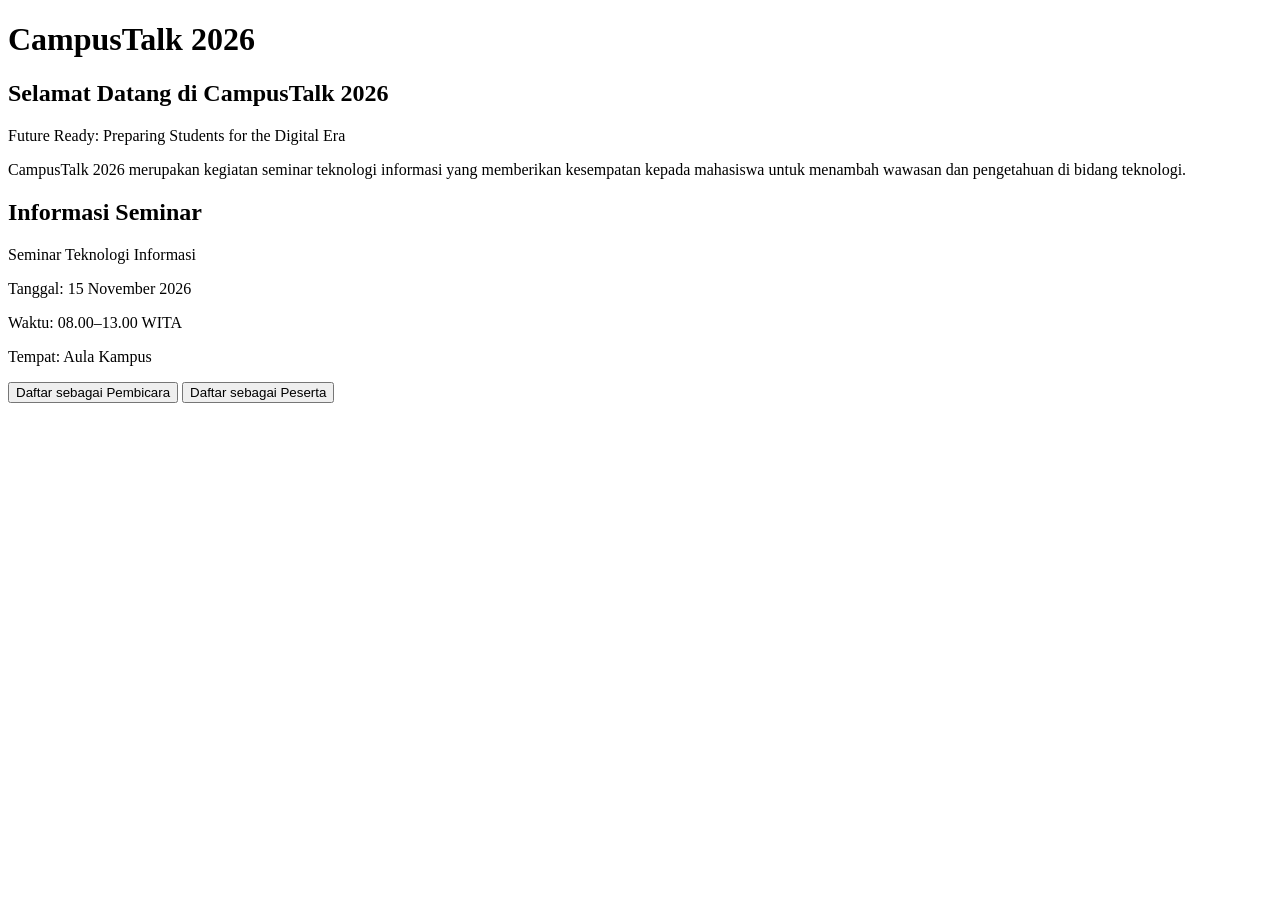
<file: index.html>
<!DOCTYPE html>
<html lang="id">
<head>
    <meta charset="UTF-8">
    <meta name="viewport" content="width=device-width, initial-scale=1.0">

    <title>Beranda CampusTalk 2026</title>

</head>

<body>

    <h1>CampusTalk 2026</h1>

    <div class="container">

        <h2>Selamat Datang di CampusTalk 2026</h2>

        <p>
            Future Ready: Preparing Students for the Digital Era
        </p>

        <p>
            CampusTalk 2026 merupakan kegiatan seminar
            teknologi informasi yang memberikan kesempatan
            kepada mahasiswa untuk menambah wawasan dan
            pengetahuan di bidang teknologi.
        </p>

        <h2>Informasi Seminar</h2>

        <p>Seminar Teknologi Informasi</p>

        <p>Tanggal: 15 November 2026</p>

        <p>Waktu: 08.00–13.00 WITA</p>

        <p>Tempat: Aula Kampus</p>

        <button onclick="window.location.href='index2.html'">
            Daftar sebagai Pembicara
        </button>

        <button onclick="window.location.href='form.html'">
            Daftar sebagai Peserta
        </button>


    </div>

</body>
</html>
</file>
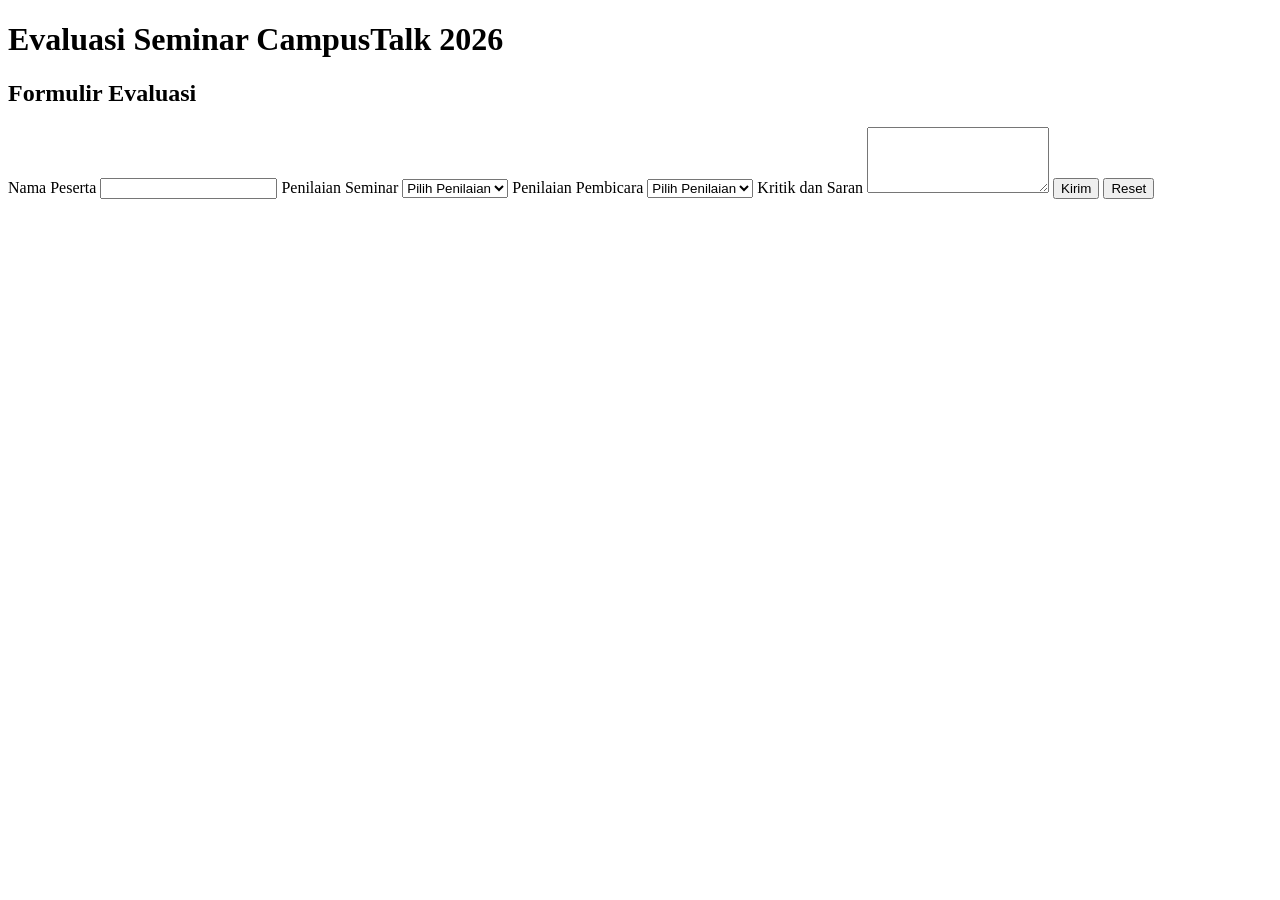
<file: evaluasi.html>
<!DOCTYPE html>
<html>
<head>
    <title>Evaluasi CampusTalk 2026</title>

</head>

<body>

    <h1>Evaluasi Seminar CampusTalk 2026</h1>

    <div class="formulir" id="formulir">

        <h2>Formulir Evaluasi</h2>

        <form onsubmit="kirimEvaluasi(event)">

            <label>Nama Peserta</label>
            <input type="text" name="nama" required>

            <label>Penilaian Seminar</label>
            <select name="penilaian" required>
                <option value="">Pilih Penilaian</option>
                <option>Sangat Baik</option>
                <option>Baik</option>
                <option>Cukup</option>
                <option>Kurang</option>
            </select>

            <label>Penilaian Pembicara</label>
            <select name="pembicara" required>
                <option value="">Pilih Penilaian</option>
                <option>Sangat Baik</option>
                <option>Baik</option>
                <option>Cukup</option>
                <option>Kurang</option>
            </select>

            <label>Kritik dan Saran</label>
            <textarea name="saran" rows="4" required></textarea>

            <button type="submit">Kirim</button>
            <button type="reset">Reset</button>

        </form>

    </div>

    <div class="formulir" id="hasil" style="display:none;">

        <h2>Terima Kasih!</h2>
       
        <p>Selamat kepada <span id="nama"></span> Evaluasi seminarmu berhasil dikirim!</p>


        <a href="index.html">Kembali ke Beranda</a>

    </div>

    <script>
        function kirimEvaluasi(event) {
            event.preventDefault();

            let form = event.target;

            document.getElementById("nama").innerHTML = form.nama.value;


            document.getElementById("formulir").style.display = "none";
            document.getElementById("hasil").style.display = "block";}
        
    </script>


</body>
</html>
</file>
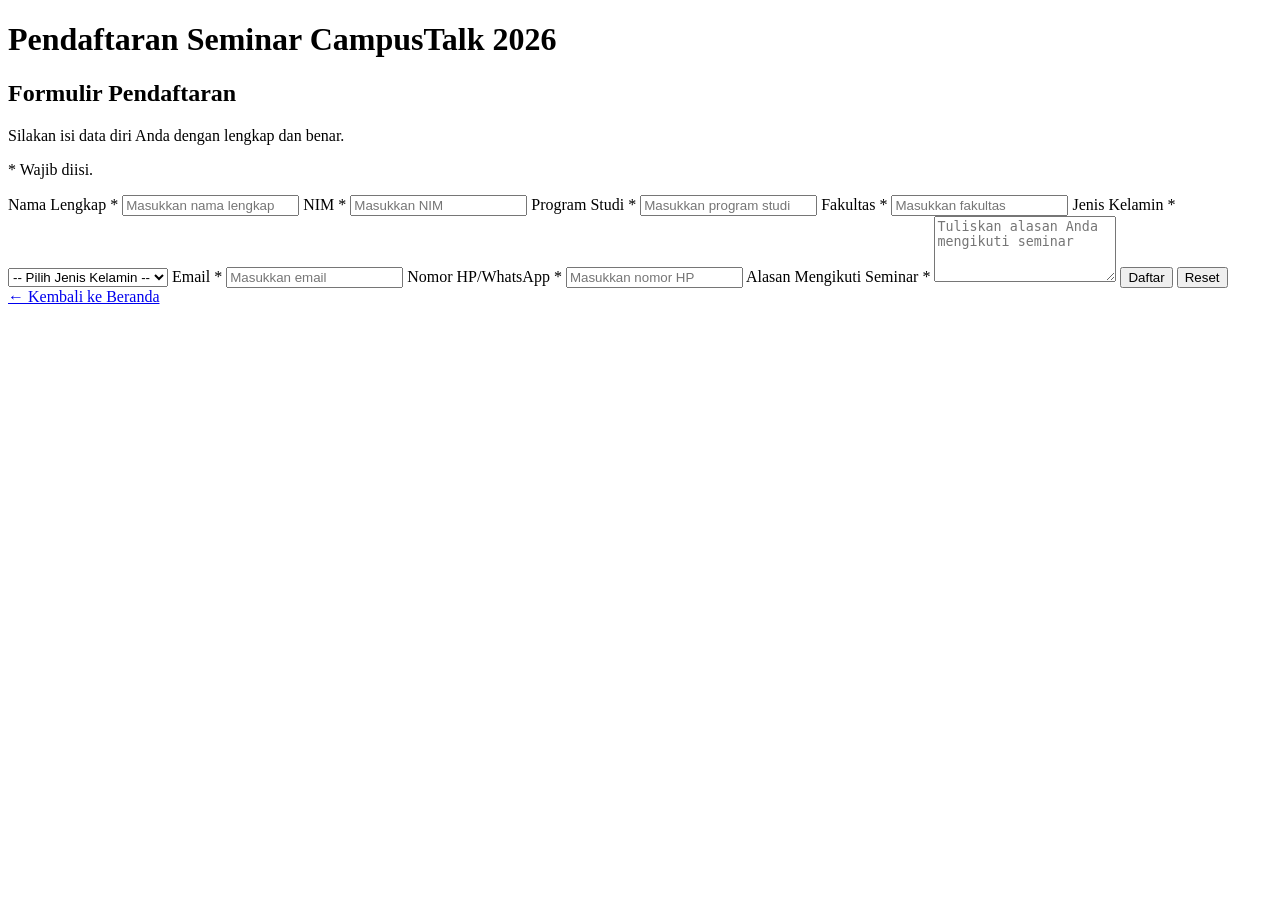
<file: form.html>
<!DOCTYPE html>

<html>
<head>
    <title>Pendaftaran CampusTalk 2026</title>

</head>

<body>


<h1>Pendaftaran Seminar CampusTalk 2026</h1>

<div class="formulir">

     <div id="formulir">

    <h2>Formulir Pendaftaran</h2>

    <p>Silakan isi data diri Anda dengan lengkap dan benar.</p>

    <p class="keterangan">
        <span class="bintang">*</span> Wajib diisi.
    </p>

    <form onsubmit="tampilData(event)">
    
        <label>Nama Lengkap <span class="bintang">*</span></label>
        <input type="text" name="nama" placeholder="Masukkan nama lengkap" required>

        <label>NIM <span class="bintang">*</span></label>
        <input type="text" name="nim" placeholder="Masukkan NIM" required>

        <label>Program Studi <span class="bintang">*</span></label>
        <input type="text" name="prodi" placeholder="Masukkan program studi" required>

        <label>Fakultas <span class="bintang">*</span></label>
        <input type="text" name="fakultas" placeholder="Masukkan fakultas" required>

        <label>Jenis Kelamin <span class="bintang">*</span></label>
        <select name="jenis_kelamin" required>
            <option value="">-- Pilih Jenis Kelamin --</option>
            <option value="Laki-laki">Laki-laki</option>
            <option value="Perempuan">Perempuan</option>
        </select>

        <label>Email <span class="bintang">*</span></label>
        <input type="email" name="email" placeholder="Masukkan email" required>

        <label>Nomor HP/WhatsApp <span class="bintang">*</span></label>
        <input type="tel" name="no_hp" placeholder="Masukkan nomor HP" required>

        <label>Alasan Mengikuti Seminar <span class="bintang">*</span></label>
        <textarea name="alasan" rows="4" placeholder="Tuliskan alasan Anda mengikuti seminar" required></textarea>

        <button type="submit">Daftar</button>
        <button type="reset" class="reset">Reset</button>

    </form>
    
    </div>

    <div id="hasil" style="display: none;">

    <h2>Data Pendaftaran</h2>

    <p>Nama: <span id="nama"></span></p>
    <p>NIM: <span id="nim"></span></p>
    <p>Program Studi: <span id="prodi"></span></p>
    <p>Fakultas: <span id="fakultas"></span></p>
    <p>Jenis Kelamin: <span id="jenis_kelamin"></span></p>
    <p>Email: <span id="email"></span></p>
    <p>Nomor HP: <span id="no_hp"></span></p>
    <p>Alasan: <span id="alasan"></span></p>
    
      <div class="kembali">
        <a href="evaluasi.html">Isi Formulir Kepuasan →</a>
    </div>

</div>

    <div class="kembali">
        <a href="beranda2.html">← Kembali ke Beranda</a>
    </div>

        
</div>

  <script src="form.js"></script>


</body>

</html>
</file>
